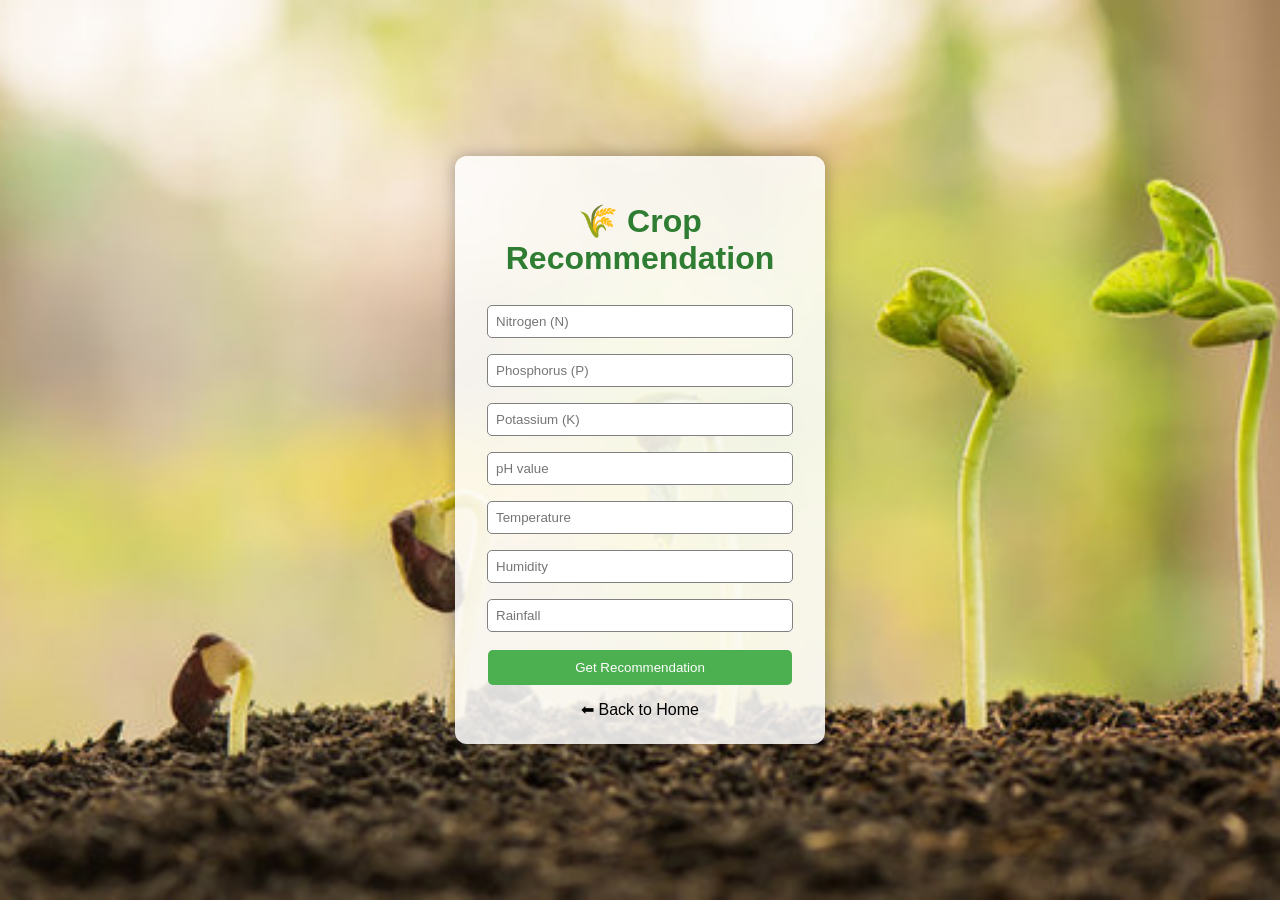
<file: templates/crop.html>
<!DOCTYPE html>
<html>
<head>
    <title>Crop Recommendation</title>
    <link rel="stylesheet" href="/static/cropstyle.css">
</head>
<body>

    <div class="box">
        <h1>🌾 Crop Recommendation</h1>

        <form action="/crop_result" method="post">
            <input type="number" name="nitrogen" placeholder="Nitrogen (N)" required><br>
            <input type="number" name="phosphorus" placeholder="Phosphorus (P)" required><br>
            <input type="number" name="potassium" placeholder="Potassium (K)" required><br>
            <input type="number" name="ph" placeholder="pH value" required><br>
            <input type="number" name="temperature" placeholder="Temperature" required><br>
            <input type="number" name="humidity" placeholder="Humidity" required><br>
            <input type="number" name="rainfall" placeholder="Rainfall" required><br>

            <button type="submit">Get Recommendation</button>
        </form>
        <a href="{{ url_for('home') }}">⬅ Back to Home</a>
    </div>

</body>
</html>
</file>
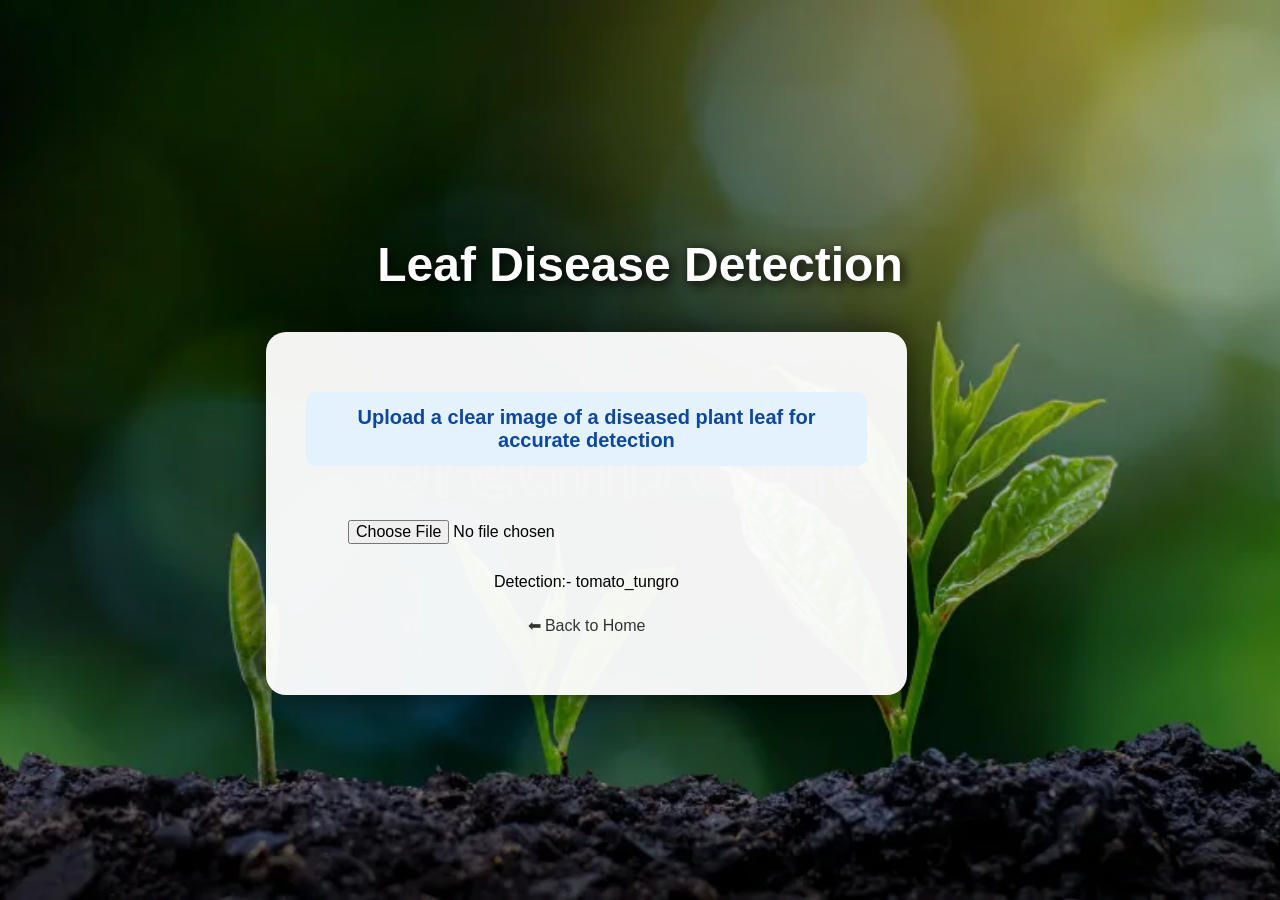
<file: templates/disease.html>
<!DOCTYPE html>
<html>
<head>
    <title>Disease Detection</title>
    <link rel="stylesheet" href="/static/diseasestyle.css">
</head>
<body>

    <div>
        <h1 class="main-heading">Leaf Disease Detection</h1>

        <div class="box">
            <form action="/detect_disease" method="post" enctype="multipart/form-data">
                <div class="subtitle">
                    Upload a clear image of a diseased plant leaf for accurate detection
                </div>

                <input type="file" name="leaf_image" required><br>

		<p1>Detection:- tomato_tungro
            </form>
            <a href="{{ url_for('home') }}">⬅ Back to Home</a>
        </div>
    </div>

</body>
</html>
</file>
<file: static/cropstyle.css>
/* Full background */
body {
    font-family: Arial, sans-serif;
    margin: 0;
    height: 100vh;

    /* ✅ Correct path */
    background: url('/static/croprecommendation.jpg') no-repeat center center fixed;
    background-size: cover;

    /* Center content */
    display: flex;
    justify-content: center;
    align-items: center;
}

/* Form box styling */
.box {
    background: rgba(255, 255, 255, 0.85);
    padding: 25px;
    border-radius: 12px;
    width: 320px;
    text-align: center;
    box-shadow: 0 0 15px rgba(0,0,0,0.3);
}

/* Heading */
h1 {
    color: #2E7D32;
    margin-bottom: 20px;
}

/* Input fields */
input {
    width: 90%;
    padding: 8px;
    margin: 8px 0;
    border-radius: 5px;
    border: 1px solid gray;
}

/* Button */
button {
    padding: 10px;
    background: #4CAF50;
    color: white;
    border: none;
    border-radius: 5px;
    cursor: pointer;
    width: 95%;
    margin-top: 10px;
}

button:hover {
    background: #2E7D32;
}

/* Back link */
a {
    display: block;
    margin-top: 15px;
    color: black;
    text-decoration: none;
}
</file>
<file: static/diseasestyle.css>
/* Full cover background */
body {
    font-family: Arial, sans-serif;
    margin: 0;
    height: 100vh;
    display: flex;
    justify-content: center;
    align-items: center;
    position: relative;

    /* ✅ Correct path */
    background: url('/static/leafdisease.webp') no-repeat center center fixed;
    background-size: cover;
}

/* Gradient overlay */
body::before {
    content: "";
    position: absolute;
    width: 100%;
    height: 100%;
    background: rgba(0,0,0,0.3);
    top: 0;
    left: 0;
    z-index: 0;
}

/* Main heading */
.main-heading {
    color: white;
    font-size: 48px;
    margin-bottom: 40px;
    text-shadow: 3px 3px 12px black;
    position: relative;
    z-index: 1;
    text-align: center;
}

/* Form box */
.box {
    background: rgba(255, 255, 255, 0.95);
    padding: 60px 40px;
    border-radius: 20px;
    width: 75%;
    max-width: 900px;
    text-align: center;
    box-shadow: 0 0 35px rgba(0,0,0,0.6);
    position: relative;
    z-index: 1;
}

/* Subtitle */
.subtitle {
    font-size: 20px;
    font-weight: bold;
    color: #0D47A1;
    background: #E3F2FD;
    padding: 14px;
    border-radius: 10px;
    margin-bottom: 25px;
}

/* Input */
input[type="file"] {
    width: 85%;
    padding: 14px;
    margin: 15px 0;
    font-size: 16px;
}

/* Button */
button {
    padding: 16px 40px;
    font-size: 20px;
    background: #2196F3;
    color: white;
    border: none;
    border-radius: 8px;
    cursor: pointer;
}

button:hover {
    background: #0D47A1;
}

/* Back link */
a {
    display: block;
    margin-top: 25px;
    color: #333;
    text-decoration: none;
    font-size: 16px;
}
</file>
